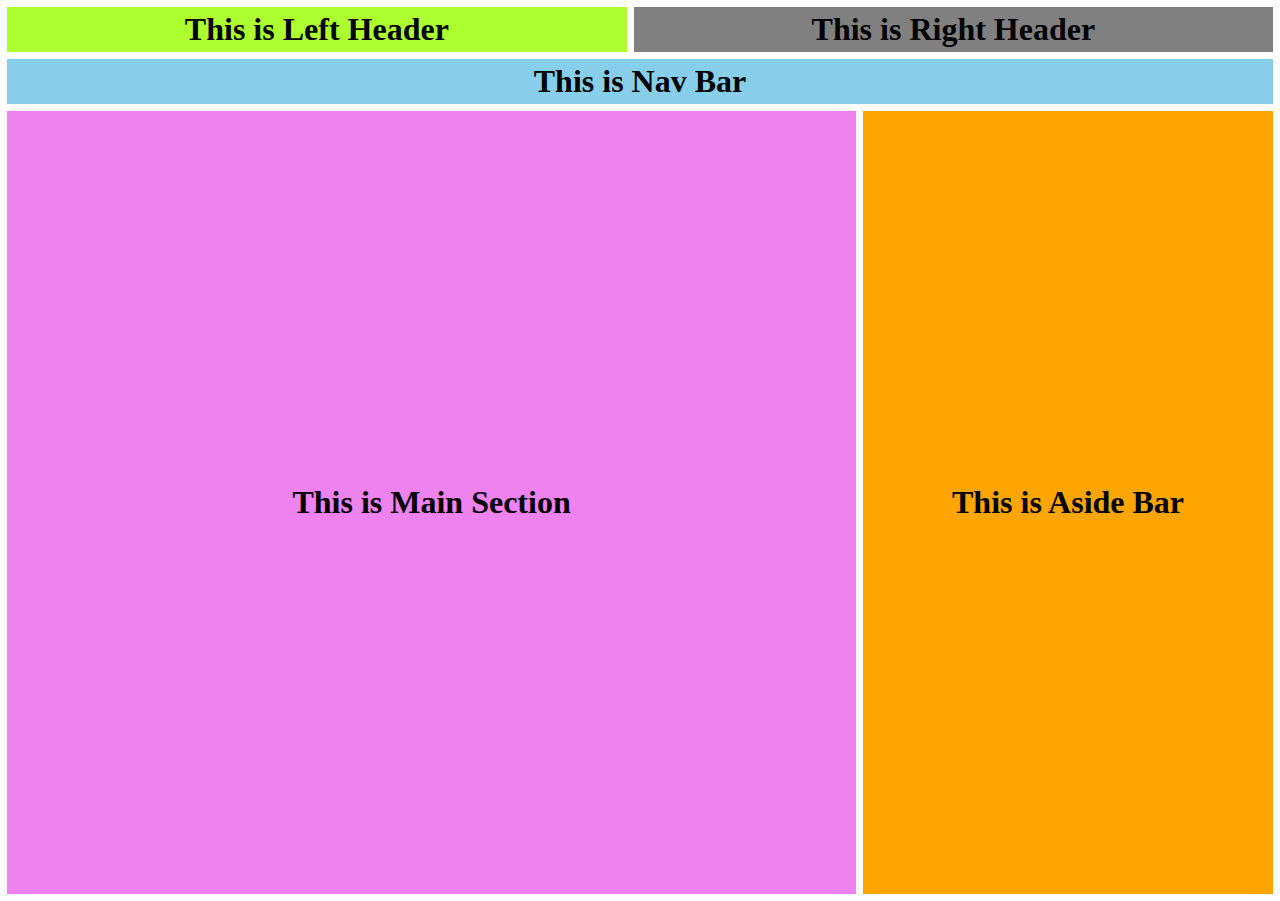
<file: Task 1/index.html>
<!DOCTYPE html>
<html lang="en">
<head>
  <meta charset="UTF-8">
  <meta name="viewport" content="width=device-width, initial-scale=1.0">
  <title>Responsive | Practice</title>
  <link rel="stylesheet" href="style.css">
</head>
<body class="container">
  <header class="left-header">
    <h1>This is Left Header</h1>
  </header>
  <header class="right-header">
    <h1>This is Right Header</h1>
  </header>
  <nav class="nav">
    <h1>This is Nav Bar</h1>
  </nav>
  <main class="main">
    <h1>This is Main Section</h1>
  </main>
  <aside class="aside">
    <h1>This is Aside Bar</h1>
  </aside>
</body>
</html>
</file>
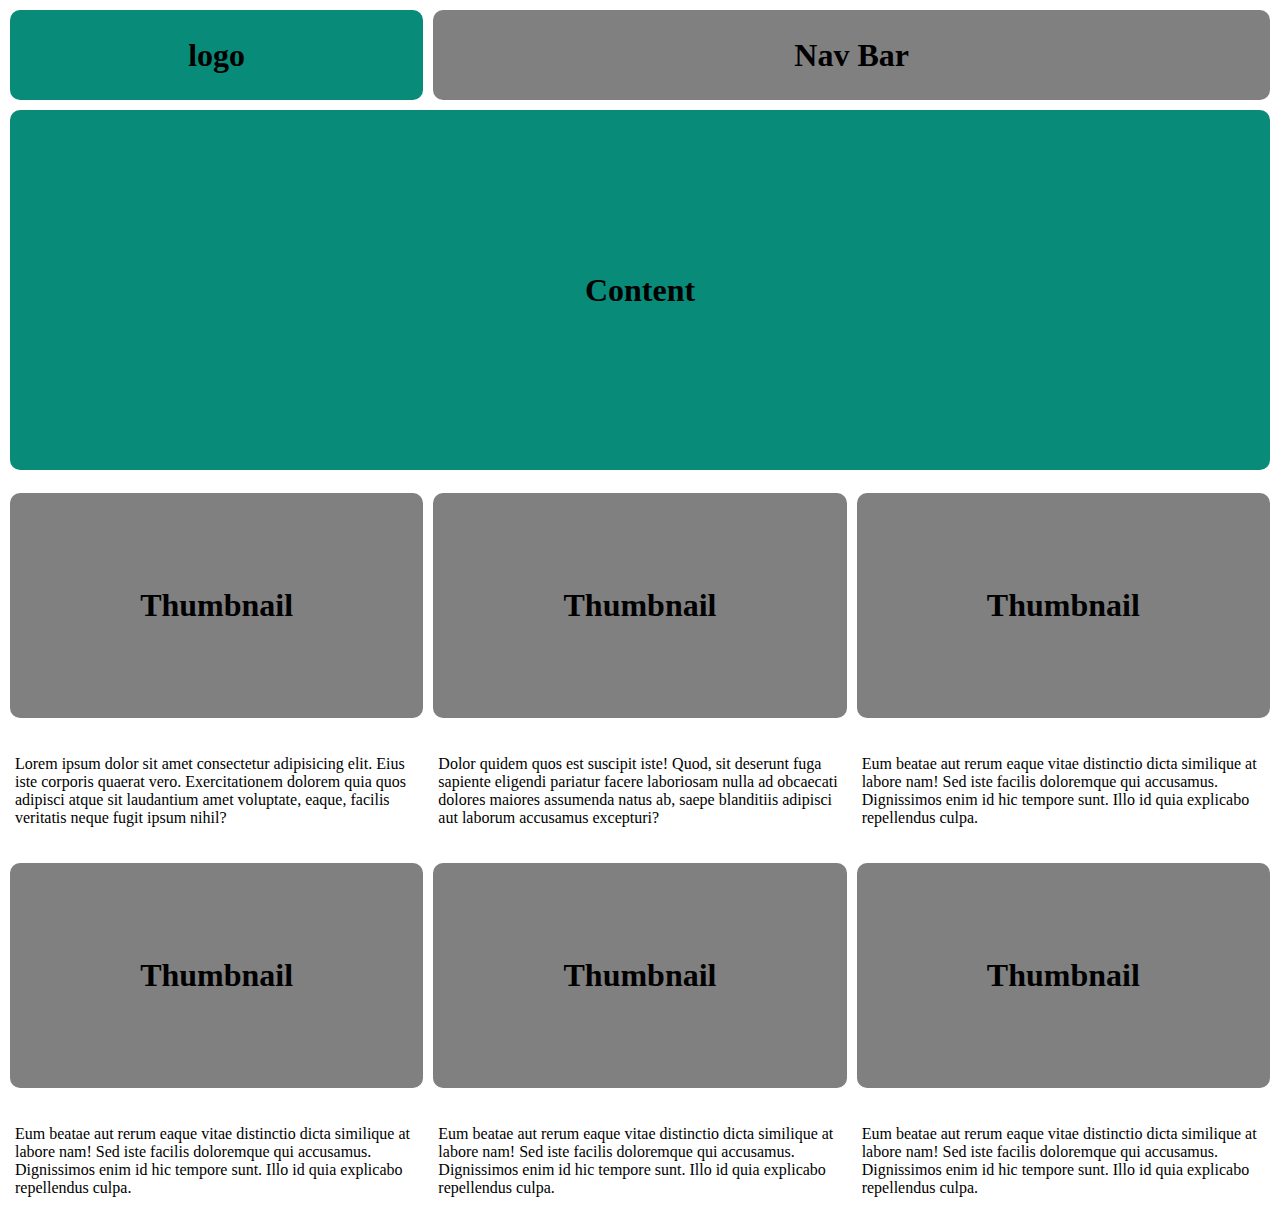
<file: Task 2/index.html>
<!DOCTYPE html>
<html lang="en">
  <head>
    <meta charset="UTF-8" />
    <meta name="viewport" content="width=device-width, initial-scale=1.0" />
    <title>Responsive | Practice</title>
    <link rel="stylesheet" href="style.css" />
  </head>
  <body class="body">
    <header class="logo">
      <h1>logo</h1>
    </header>
    <nav class="nav">
      <h1>Nav Bar</h1>
    </nav>
    <main class="thumb">
      <h1>Content</h1>
    </main>
    <main class="container1 hi">
      <div class="image">
        <a href="">
          <h1>Thumbnail</h1>
        </a>
      </div>
      <p class="discription">
        Lorem ipsum dolor sit amet consectetur adipisicing elit. Eius iste
        corporis quaerat vero. Exercitationem dolorem quia quos adipisci atque
        sit laudantium amet voluptate, eaque, facilis veritatis neque fugit
        ipsum nihil?
      </p>
    </main>
    <main class="container2 top hi">
      <div class="image">
        <a href="">
          <h1>Thumbnail</h1>
        </a>
      </div>
      <p class="discription">
        Dolor quidem quos est suscipit iste! Quod, sit deserunt fuga sapiente
        eligendi pariatur facere laboriosam nulla ad obcaecati dolores maiores
        assumenda natus ab, saepe blanditiis adipisci aut laborum accusamus
        excepturi?
      </p>
    </main>
    <main class="container3 top hi">
      <div class="image">
        <a href="">
          <h1>Thumbnail</h1>
        </a>
      </div>
      <p class="discription">
        Eum beatae aut rerum eaque vitae distinctio dicta similique at labore
        nam! Sed iste facilis doloremque qui accusamus. Dignissimos enim id hic
        tempore sunt. Illo id quia explicabo repellendus culpa.
      </p>
    </main>
    <main class="container4 top hi">
      <div class="image">
        <a href="">
          <h1>Thumbnail</h1>
        </a>
      </div>
      <p class="discription">
        Eum beatae aut rerum eaque vitae distinctio dicta similique at labore
        nam! Sed iste facilis doloremque qui accusamus. Dignissimos enim id hic
        tempore sunt. Illo id quia explicabo repellendus culpa.
      </p>
    </main>
    <main class="container5 top hi">
      <div class="image">
        <a href="">
          <h1>Thumbnail</h1>
        </a>
      </div>
      <p class="discription">
        Eum beatae aut rerum eaque vitae distinctio dicta similique at labore
        nam! Sed iste facilis doloremque qui accusamus. Dignissimos enim id hic
        tempore sunt. Illo id quia explicabo repellendus culpa.
      </p>
    </main>
    <main class="container6 top hi">
      <div class="image">
        <a href="">
          <h1>Thumbnail</h1>
        </a>
      </div>
      <p class="discription">
        Eum beatae aut rerum eaque vitae distinctio dicta similique at labore
        nam! Sed iste facilis doloremque qui accusamus. Dignissimos enim id hic
        tempore sunt. Illo id quia explicabo repellendus culpa.
      </p>
    </main>
  </body>
</html>
</file>
<file: Task 1/style.css>
* {
  margin: 0;
  padding: 0;
}

body {
  margin: 7px;
}

header, nav, main, aside {
  display: flex;
  align-items: center;
  justify-content: center;
}

.left-header,
.right-header {
  height: 5vh;
}

.left-header {
  grid-area: left-header;
  background-color: greenyellow;
}

.right-header {
  grid-area: right-header;
  background-color: gray;
}

.nav {
  grid-area: nav;
  height: 5vh;
  background-color: skyblue;
}

.main {
  grid-area: main;
  height: calc(90vh - 27px);
  background-color: violet;
}

.aside {
  grid-area: aside;
  height: calc(90vh - 27px);
  background-color: orange;
}

.container {
  display: grid;
  gap: 7px;
  grid-template-areas:
    "left-header     left-header          right-header     right-header"
    "nav             nav                  nav              nav         "
    "main            main                 main             aside       ";
}

@media screen and (max-width: 576px) {
  .container {
    gap: 3px;
    grid-template-areas:
      "left-header"
      "right-header"
      "nav"
      "main"
      "aside"
      ;
  }
}

@media screen and (min-width: 576px) and (max-width: 992px) {
  .container {
    gap: 5px;
    grid-template-areas:
      "left-header"
      "right-header"
      "nav"
      "main"
      "aside"
      ;
  }
}
</file>
<file: Task 2/style.css>
* {
  margin: 0;
  padding: 0;
}

body {
  margin: 10px;
}

a {
  text-decoration: none;
  color: black;
}

header,
nav,
main {
  display: flex;
  justify-content: center;
  align-items: center;
}

.logo {
  grid-area: logo;
  border-radius: 10px;
  height: 10vh;
  background-color: rgb(8, 139, 121);
}

.nav {
  grid-area: nav;
  border-radius: 10px;
  height: 10vh;
  background-color: gray;
}

.thumb {
  grid-area: thumb;
  border-radius: 10px;
  height: 40vh;
  background-color: rgb(8, 139, 121);
}

.hi {
  display: grid;
  gap: 10px;
  grid-template-areas:
    "image"
    "discription";
}

.image {
  grid-area: image;
  height: 25vh;
  background-color: rgb(128, 128, 128);
  border-radius: 10px;
  display: flex;
  justify-content: center;
  align-items: center;
}

.disc {
  grid-area: discription;
}

p {
  padding-left: 5px;
}

.container1 {
  grid-area: container1;
  height: 40vh;
}

.container2 {
  grid-area: container2;
  height: 40vh;
}

.container3 {
  grid-area: container3;
  height: 40vh;
}

.container4 {
  grid-area: container4;
  height: 40vh;
}

.container5 {
  grid-area: container5;
  height: 40vh;
}

.container6 {
  grid-area: container6;
  height: 40vh;
}

.body {
  display: grid;
  gap: 10px;
  grid-template-areas:
    "logo         nav      nav"
    "thumb        thumb             thumb       "
    "container1    container2         container3   "
    "container4     container5        container6";
}

@media screen and (min-width: 768px) and (max-width: 992px) {
  p {
    display: none;
  }

  .body {
    gap: 15px;
  }

  .hi {
    padding-top: 20px;
  }

  .image {
    padding: 6vh;
  }
}

@media screen and (min-width: 576px) and (max-width: 768px) {
  p {
    display: none;
  }

  a {
    padding: 10vh;
  }

  .hi {
    gap: 5px;
  }

  .thumb {
    width: 100%;
    height: 30vh;
  }

  .body {
    grid-template-areas:
      "logo nav"
      "thumb thumb"
      "container1       container2"
      "container3       container4"
      "container5       container6";
  }
}

@media screen and (max-width: 576px) {

  body {
    max-width: 576px;
  }

  p {
    display: none;
    position: absolute;
  }

  a {
    padding: 15vh;
  }

  .top {
    margin-top: -10vh;
  }

  .body {
    grid-template-areas:
      "logo"
      "nav"
      "thumb"
      "container1"
      "container2"
      "container3"
      "container4"
      "container5"
      "container6";
  }
}
</file>
